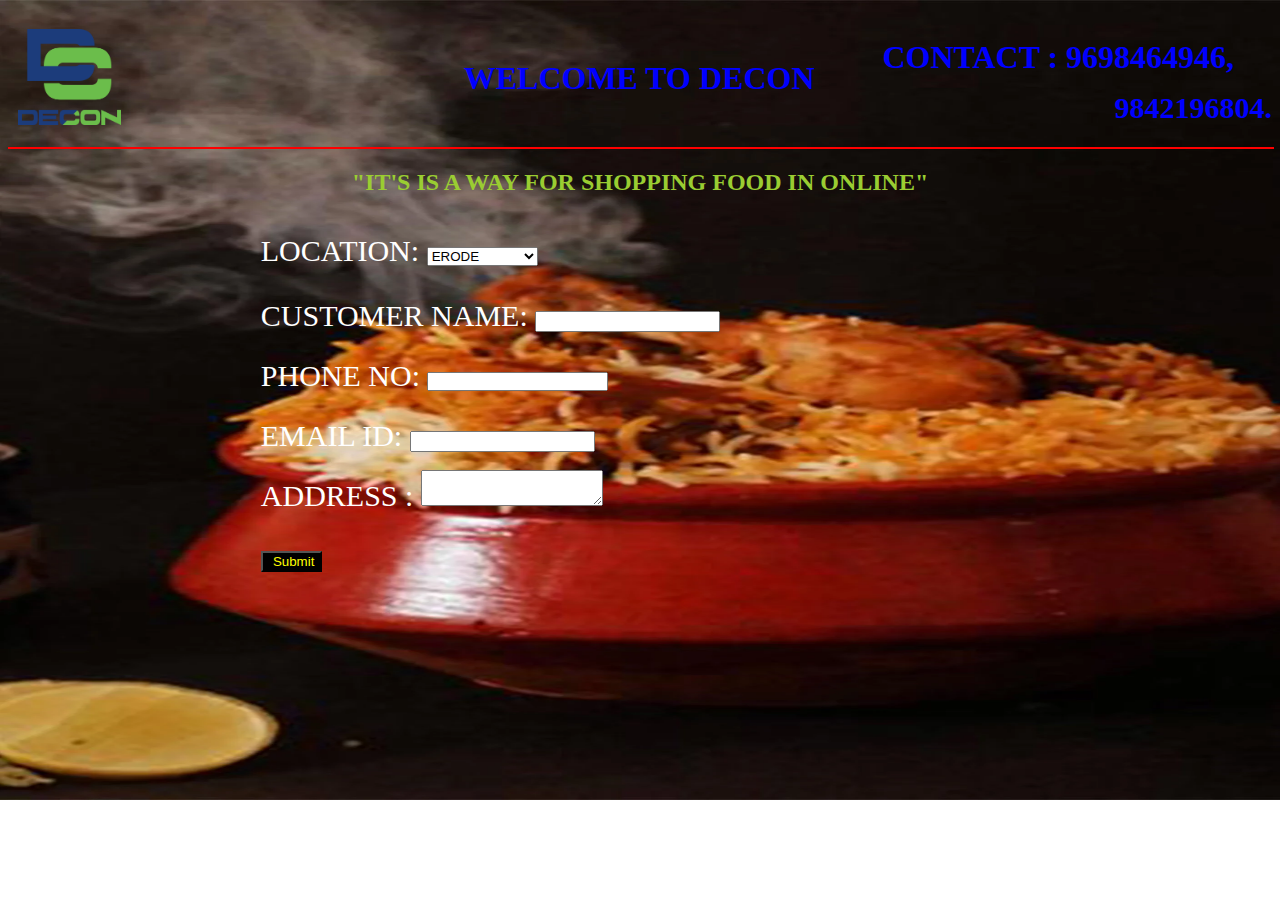
<file: index.html>
<!DOCTYPE html>
<html>
<head>
    <title>DECON</title>
    <link rel="stylesheet" href="style.css">
</head>
<body>
    <div class="container">
        <div class="c1">
            <h1>WELCOME TO DECON</h1>
        </div>
        <div class="c2">
            <h1>CONTACT : 9698464946,</h1>
            <h3>9842196804.</h3>
        </div>
        <div class="c3">
            <img src="Decon.png" width="25%">
        </div>
    </div>
    <hr color="red" width="100%">
    <h2>"IT'S IS A WAY FOR SHOPPING FOOD IN ONLINE"</h2>
    <br>
    <div class="loc">
        <label>LOCATION:</label>
        <select name="LOCATION">
            <option>ERODE</option>
            <option>COIMBATORE</option>
            <option>CHENNAI</option>
            <option>SALAM</option>
        </select>
    </div>
    <br>
    <div class="name">
        <form action="/next.html" method="post">
        <label>CUSTOMER NAME:</label>
        <input type="text" name="name">
        <br>
        <label>PHONE NO:</label>
        <input type="number" method="post" style="padding: 0em ;" >
        <br>
        <label>EMAIL ID:</label>
        <input type="email">
        <br>
        <label>ADDRESS</label>
        :
        <textarea></textarea>
        <br>
        <div class="c4">
        <input type="submit" name="submit">
        </form>
    </div>
    
</body>
</html>
</file>
<file: style.css>
body{
    
    background-image: url("buryani.png");
    background-repeat: no-repeat;
    background-size:1600px 800px;
}
h2{
    text-align: center;
    color: yellowgreen;
}
h1{
    text-align: center;
    color: blue;
    line:height 1em;
}
h3{
    font-size: 30px;
    padding-left:9em;
    color: blue;
    line-height:0.1em;
}

.container {
    display: flex;
    padding-top: 10px;
    padding-left: 10px;
    align-items:center;
}
.c1{
    flex:2;
    order:2;
    padding-left:5px;
}
.c2{
    flex:2;
    order:3;
    align-items:flex-start;
}
.c3{
    flex:2;
    order:1;
}
.loc{
    color:white;
    font-size:30px;
    padding-left:20%;
}
.name{
    text-align:start;
    color: white;
    font-size: 30px;
    line-height: 2em;
    padding-left: 20%;
}
.c4 input{
    align-items: center;
    padding-left:1%;
    background-color: black;
    color: yellow;
}
@media(min-width:468px)
</file>
